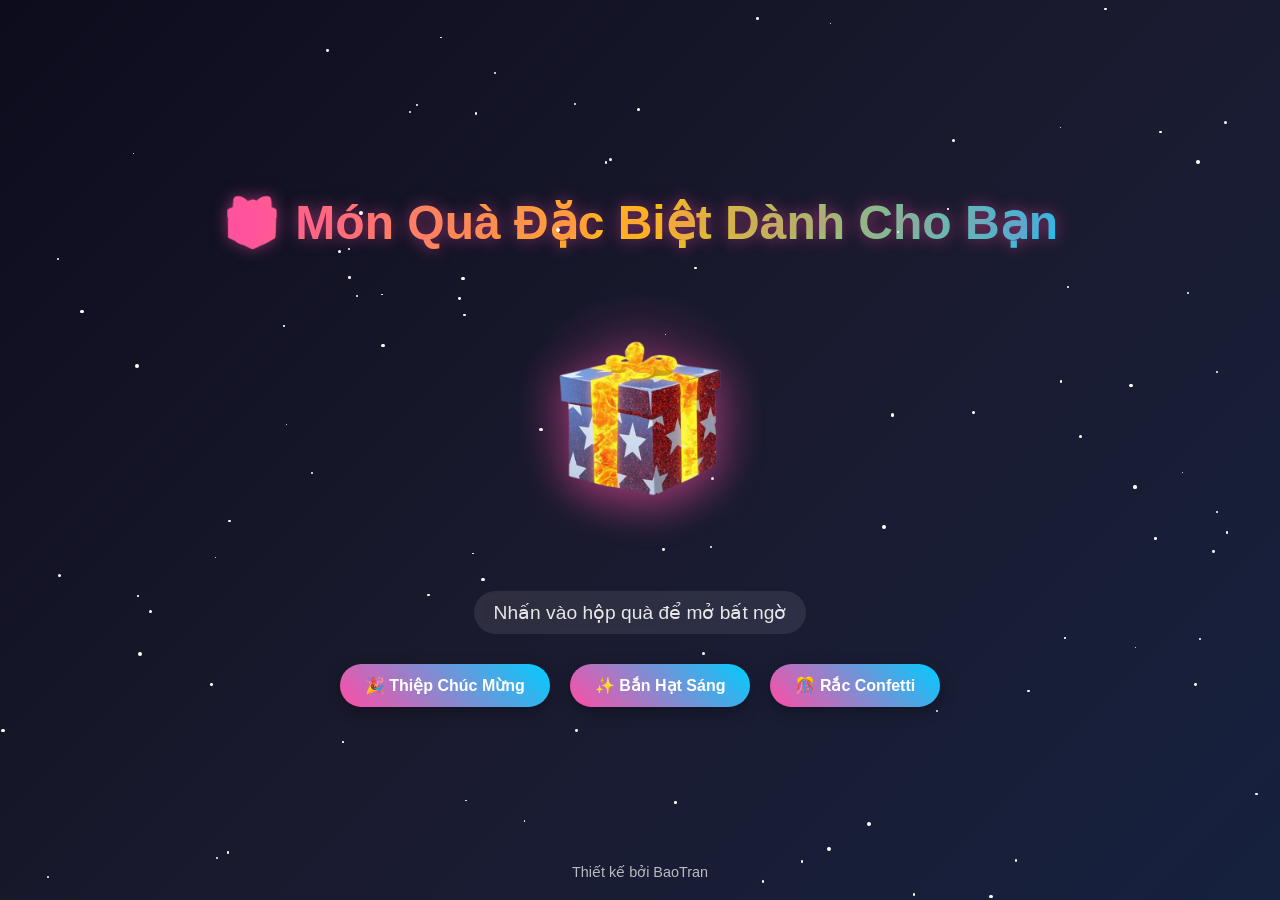
<file: index.html>
<!DOCTYPE html>
<html lang="vi">
<head>
<meta charset="UTF-8">
<meta name="viewport" content="width=device-width, initial-scale=1.0">
<title>Món Quà Đặc Biệt Dành Cho Bạn</title>
<style>
* {
    margin: 0;
    padding: 0;
    box-sizing: border-box;
}

body {
    height: 100vh;
    display: flex;
    justify-content: center;
    align-items: center;
    background: linear-gradient(135deg, #0c0c1d, #1a1a2e, #16213e);
    font-family: 'Segoe UI', Tahoma, Geneva, Verdana, sans-serif;
    flex-direction: column;
    color: white;
    overflow: hidden;
    position: relative;
}

h1 {
    margin-bottom: 40px;
    font-size: 3rem;
    text-align: center;
    background: linear-gradient(90deg, #ff4da6, #ffcc00, #00ccff);
    -webkit-background-clip: text;
    background-clip: text;
    color: transparent;
    animation: titleGlow 3s infinite alternate;
    text-shadow: 0 0 15px rgba(255, 77, 166, 0.5);
    padding: 0 20px;
}

@keyframes titleGlow {
    0% { filter: drop-shadow(0 0 10px rgba(255, 77, 166, 0.7)); }
    50% { filter: drop-shadow(0 0 20px rgba(255, 204, 0, 0.7)); }
    100% { filter: drop-shadow(0 0 15px rgba(0, 204, 255, 0.7)); }
}

.gift-container {
    position: relative;
    width: 250px;
    height: 250px;
    margin-bottom: 30px;
    perspective: 1000px;
    cursor: pointer;
}

.gift-image {
    width: 100%;
    height: 100%;
    object-fit: contain;
    filter: drop-shadow(0 10px 20px rgba(255, 77, 166, 0.5));
    transition: all 0.5s cubic-bezier(0.175, 0.885, 0.32, 1.275);
    border-radius: 15px;
}

.gift-container:hover .gift-image {
    transform: scale(1.1) rotateY(10deg);
    filter: drop-shadow(0 15px 30px rgba(255, 77, 166, 0.8));
}

.glow-effect {
    position: absolute;
    top: 0;
    left: 0;
    width: 100%;
    height: 100%;
    border-radius: 15px;
    background: radial-gradient(circle at center, rgba(255, 77, 166, 0.3), transparent 70%);
    animation: pulseGlow 2s infinite alternate;
    pointer-events: none;
    z-index: -1;
}

@keyframes pulseGlow {
    0% { opacity: 0.5; transform: scale(0.95); }
    100% { opacity: 1; transform: scale(1.05); }
}

.click {
    margin-top: 20px;
    font-size: 1.2rem;
    opacity: 0.9;
    text-align: center;
    animation: pulse 2s infinite;
    background: rgba(255, 255, 255, 0.1);
    padding: 10px 20px;
    border-radius: 50px;
    backdrop-filter: blur(5px);
}

@keyframes pulse {
    0% { opacity: 0.7; transform: scale(1); }
    50% { opacity: 1; transform: scale(1.05); }
    100% { opacity: 0.7; transform: scale(1); }
}

.buttons-container {
    display: flex;
    gap: 20px;
    margin-top: 30px;
    flex-wrap: wrap;
    justify-content: center;
}

.button {
    padding: 12px 25px;
    background: linear-gradient(45deg, #ff4da6, #00ccff);
    border: none;
    border-radius: 50px;
    color: white;
    font-size: 1rem;
    font-weight: bold;
    cursor: pointer;
    transition: all 0.3s ease;
    box-shadow: 0 5px 15px rgba(0, 0, 0, 0.3);
    position: relative;
    overflow: hidden;
    z-index: 1;
}

.button::before {
    content: '';
    position: absolute;
    top: 0;
    left: -100%;
    width: 100%;
    height: 100%;
    background: linear-gradient(90deg, transparent, rgba(255, 255, 255, 0.3), transparent);
    transition: left 0.7s;
    z-index: -1;
}

.button:hover::before {
    left: 100%;
}

.button:hover {
    transform: translateY(-5px);
    box-shadow: 0 10px 20px rgba(0, 0, 0, 0.4);
}

.button:active {
    transform: translateY(0);
}

.card-container {
    position: fixed;
    top: 0;
    left: 0;
    width: 100%;
    height: 100%;
    display: none;
    justify-content: center;
    align-items: center;
    z-index: 1000;
    background: rgba(0, 0, 0, 0.8);
    backdrop-filter: blur(10px);
}

.greeting-card {
    width: 90%;
    max-width: 500px;
    background: linear-gradient(135deg, #1a1a2e, #0f3460);
    border-radius: 20px;
    padding: 30px;
    box-shadow: 0 20px 50px rgba(0, 0, 0, 0.7);
    position: relative;
    overflow: hidden;
    transform: scale(0.8);
    opacity: 0;
    transition: transform 0.5s, opacity 0.5s;
}

.greeting-card.show {
    transform: scale(1);
    opacity: 1;
}

.card-content {
    text-align: center;
    position: relative;
    z-index: 2;
}

.card-content h2 {
    font-size: 2.5rem;
    margin-bottom: 20px;
    background: linear-gradient(90deg, #ff4da6, #ffcc00);
    -webkit-background-clip: text;
    background-clip: text;
    color: transparent;
}

.card-content p {
    font-size: 1.2rem;
    line-height: 1.6;
    margin-bottom: 25px;
}

.close-card {
    position: absolute;
    top: 15px;
    right: 15px;
    background: rgba(255, 255, 255, 0.1);
    border: none;
    color: white;
    width: 30px;
    height: 30px;
    border-radius: 50%;
    cursor: pointer;
    font-size: 1.2rem;
    display: flex;
    justify-content: center;
    align-items: center;
    transition: background 0.3s;
}

.close-card:hover {
    background: rgba(255, 77, 166, 0.7);
}

.firework {
    position: absolute;
    width: 5px;
    height: 5px;
    border-radius: 50%;
    pointer-events: none;
    z-index: 1;
}

.confetti {
    position: absolute;
    width: 10px;
    height: 10px;
    opacity: 0;
    pointer-events: none;
    z-index: 1;
}

.stars {
    position: absolute;
    top: 0;
    left: 0;
    width: 100%;
    height: 100%;
    pointer-events: none;
    z-index: 0;
}

.star {
    position: absolute;
    background-color: white;
    border-radius: 50%;
    animation: twinkle 3s infinite;
}

@keyframes twinkle {
    0%, 100% { opacity: 0.2; }
    50% { opacity: 1; }
}

.message {
    position: absolute;
    bottom: 20px;
    width: 100%;
    text-align: center;
    font-size: 0.9rem;
    opacity: 0.7;
}

.loading {
    position: fixed;
    top: 0;
    left: 0;
    width: 100%;
    height: 100%;
    background: rgba(0, 0, 0, 0.9);
    display: flex;
    justify-content: center;
    align-items: center;
    z-index: 2000;
    flex-direction: column;
}

.loading-spinner {
    width: 50px;
    height: 50px;
    border: 5px solid rgba(255, 77, 166, 0.3);
    border-top: 5px solid #ff4da6;
    border-radius: 50%;
    animation: spin 1s linear infinite;
    margin-bottom: 20px;
}

@keyframes spin {
    0% { transform: rotate(0deg); }
    100% { transform: rotate(360deg); }
}

.loading-text {
    color: white;
    font-size: 1.2rem;
}

@media (max-width: 768px) {
    h1 {
        font-size: 2rem;
    }
    
    .gift-container {
        width: 200px;
        height: 200px;
    }
    
    .buttons-container {
        flex-direction: column;
        align-items: center;
    }
    
    .button {
        width: 200px;
    }
}
</style>
</head>

<body>
    <div class="stars" id="stars"></div>
    
    <h1>🎁 Món Quà Đặc Biệt Dành Cho Bạn</h1>
    
    <div class="gift-container" onclick="openGift()">
        <!-- Thay đổi đường dẫn hình ảnh tại đây -->
        <img src="image.png" 
             alt="Món quà đặc biệt" 
             class="gift-image"
             id="giftImage">
        <div class="glow-effect"></div>
    </div>
    
    <p class="click">Nhấn vào hộp quà để mở bất ngờ</p>
    
    <div class="buttons-container">
        <button class="button" onclick="showGreetingCard()">🎉 Thiệp Chúc Mừng</button>
        <button class="button" onclick="launchFireworks()">✨ Bắn Hạt Sáng</button>
        <button class="button" onclick="createConfetti()">🎊 Rắc Confetti</button>
    </div>
    
    <div class="card-container" id="cardContainer">
        <div class="greeting-card" id="greetingCard">
            <button class="close-card" onclick="closeGreetingCard()">×</button>
            <div class="card-content">
                <h2>Chúc Mừng em Phương Đoàn!</h2>
                <p>"Cuộc đời như một khu vườn — không phải lúc nào cũng nắng ấm, đôi khi cũng có mưa dông. Nhưng anh tin rằng chính những cơn mưa ấy sẽ giúp em trở thành một bông hoa đẹp hơn, mạnh mẽ hơn và tỏa hương ngát hơn trong hành trình trưởng thành của mình."</p>
                <p>Chúc em: </p>
                <p>"Tuế Tuế Bình - Tuế Tuế An - Tuế Tuế Bình An" </p>
                <p>🎁🎉✨🎊🎈</p>
                <div style="margin-top: 20px;">
                    <button class="button" onclick="redirectNow()">Đến Trang Chính Ngay</button>
                </div>
            </div>
        </div>
    </div>
    
    <div class="loading" id="loadingScreen" style="display: none;">
        <div class="loading-spinner"></div>
        <div class="loading-text">Đang chuyển đến trang chính...</div>
    </div>
    
    <p class="message">Thiết kế bởi BaoTran</p>

<script>
// Tạo ngôi sao lấp lánh nền
function createStars() {
    const starsContainer = document.getElementById('stars');
    const starCount = 100;
    
    for (let i = 0; i < starCount; i++) {
        const star = document.createElement('div');
        star.classList.add('star');
        
        // Kích thước ngẫu nhiên
        const size = Math.random() * 3 + 1;
        star.style.width = `${size}px`;
        star.style.height = `${size}px`;
        
        // Vị trí ngẫu nhiên
        star.style.left = `${Math.random() * 100}%`;
        star.style.top = `${Math.random() * 100}%`;
        
        // Độ trễ animation ngẫu nhiên
        star.style.animationDelay = `${Math.random() * 3}s`;
        
        starsContainer.appendChild(star);
    }
}

// Mở hộp quà và chuyển hướng
function openGift() {
    const giftImage = document.getElementById('giftImage');

    // hiệu ứng mở quà
    giftImage.style.transform = 'scale(1.3) rotateY(180deg)';
    giftImage.style.filter = 'drop-shadow(0 0 30px rgba(255, 77, 166, 0.9)) brightness(1.5)';

    // pháo hoa
    launchFireworks();
    createConfetti();

    // chuyển trang
    setTimeout(() => {
        window.location.href = "gift.html";
    }, 800);
}

// Chuyển hướng ngay lập tức
function redirectNow() {
    const loadingScreen = document.getElementById('loadingScreen');
    loadingScreen.style.display = 'flex';
    setTimeout(() => {
        window.location.href = "gift.html";
    }, 500);
}

// Hiển thị thiệp chúc mừng
function showGreetingCard() {
    const cardContainer = document.getElementById('cardContainer');
    const greetingCard = document.getElementById('greetingCard');
    
    cardContainer.style.display = 'flex';
    
    // Kích hoạt animation sau một chút delay
    setTimeout(() => {
        greetingCard.classList.add('show');
    }, 10);
}

// Đóng thiệp chúc mừng
function closeGreetingCard() {
    const cardContainer = document.getElementById('cardContainer');
    const greetingCard = document.getElementById('greetingCard');
    
    greetingCard.classList.remove('show');
    
    setTimeout(() => {
        cardContainer.style.display = 'none';
    }, 500);
}

// Bắn pháo hoa
function launchFireworks() {
    const colors = ['#ff4da6', '#00ccff', '#ffcc00', '#ff0066', '#00ff99', '#9d4edd'];
    
    for (let i = 0; i < 20; i++) {
        createFirework(colors[Math.floor(Math.random() * colors.length)]);
    }
}

// Tạo một pháo hoa
function createFirework(color) {
    const firework = document.createElement('div');
    firework.classList.add('firework');
    firework.style.backgroundColor = color;
    firework.style.left = `${Math.random() * 100}%`;
    firework.style.top = `${Math.random() * 100}%`;
    
    document.body.appendChild(firework);
    
    // Kích thước pháo hoa
    const size = Math.random() * 10 + 5;
    firework.style.width = `${size}px`;
    firework.style.height = `${size}px`;
    
    // Animation pháo hoa nổ
    const animation = firework.animate([
        { transform: 'scale(0)', opacity: 1 },
        { transform: `scale(${Math.random() * 3 + 2})`, opacity: 0 }
    ], {
        duration: Math.random() * 1000 + 500,
        easing: 'cubic-bezier(0.215, 0.610, 0.355, 1)'
    });
    
    // Xóa pháo hoa sau khi animation kết thúc
    animation.onfinish = () => {
        firework.remove();
    };
}

// Tạo confetti
function createConfetti() {
    const colors = ['#ff4da6', '#00ccff', '#ffcc00', '#ff0066', '#00ff99', '#9d4edd'];
    const confettiCount = 100;
    
    for (let i = 0; i < confettiCount; i++) {
        const confetti = document.createElement('div');
        confetti.classList.add('confetti');
        
        // Màu sắc ngẫu nhiên
        confetti.style.backgroundColor = colors[Math.floor(Math.random() * colors.length)];
        
        // Hình dạng ngẫu nhiên (hình tròn hoặc hình chữ nhật)
        if (Math.random() > 0.5) {
            confetti.style.borderRadius = '50%';
        } else {
            confetti.style.borderRadius = '0';
        }
        
        // Kích thước ngẫu nhiên
        const size = Math.random() * 10 + 5;
        confetti.style.width = `${size}px`;
        confetti.style.height = `${size}px`;
        
        // Vị trí bắt đầu ngẫu nhiên
        confetti.style.left = `${Math.random() * 100}%`;
        confetti.style.top = `${Math.random() * 100}%`;
        
        document.body.appendChild(confetti);
        
        // Animation confetti rơi
        const animation = confetti.animate([
            { 
                transform: `translate(0, 0) rotate(0deg)`,
                opacity: 1 
            },
            { 
                transform: `translate(${Math.random() * 200 - 100}px, ${Math.random() * 300 + 100}px) rotate(${Math.random() * 360}deg)`,
                opacity: 0 
            }
        ], {
            duration: Math.random() * 2000 + 1000,
            easing: 'cubic-bezier(0.215, 0.610, 0.355, 1)'
        });
        
        // Xóa confetti sau khi animation kết thúc
        animation.onfinish = () => {
            confetti.remove();
        };
    }
}

// Khởi tạo trang
window.onload = function() {
    createStars();
    
    // Thêm hiệu ứng hover cho các nút
    const buttons = document.querySelectorAll('.button');
    buttons.forEach(button => {
        button.addEventListener('mouseenter', function() {
            this.style.transform = 'translateY(-5px)';
        });
        
        button.addEventListener('mouseleave', function() {
            this.style.transform = 'translateY(0)';
        });
    });
    
    // Cho phép đóng thiệp bằng phím ESC
    document.addEventListener('keydown', function(event) {
        if (event.key === 'Escape') {
            closeGreetingCard();
        }
    });
    
    // Kiểm tra nếu hình ảnh không tải được
    const giftImage = document.getElementById('giftImage');
    giftImage.onerror = function() {
        // Nếu hình ảnh mặc định không tải được, sử dụng hình ảnh dự phòng
        this.src = "data:image/svg+xml,%3Csvg xmlns='FLOWERS-main\hop-qua-vector.png' viewBox='0 0 100 100'%3E%3Crect width='80' height='80' x='10' y='10' fill='%23ff4da6' rx='10'/%3E%3Crect width='15' height='80' x='42.5' y='10' fill='white'/%3E%3Crect width='80' height='15' x='10' y='42.5' fill='white'/%3E%3Crect width='90' height='20' x='5' y='-10' fill='%23ff1a75' rx='5'/%3E%3C/svg%3E";
        this.alt = "Hình ảnh món quà (dự phòng)";
    };
};

</script>
</body>
</html>
</file>
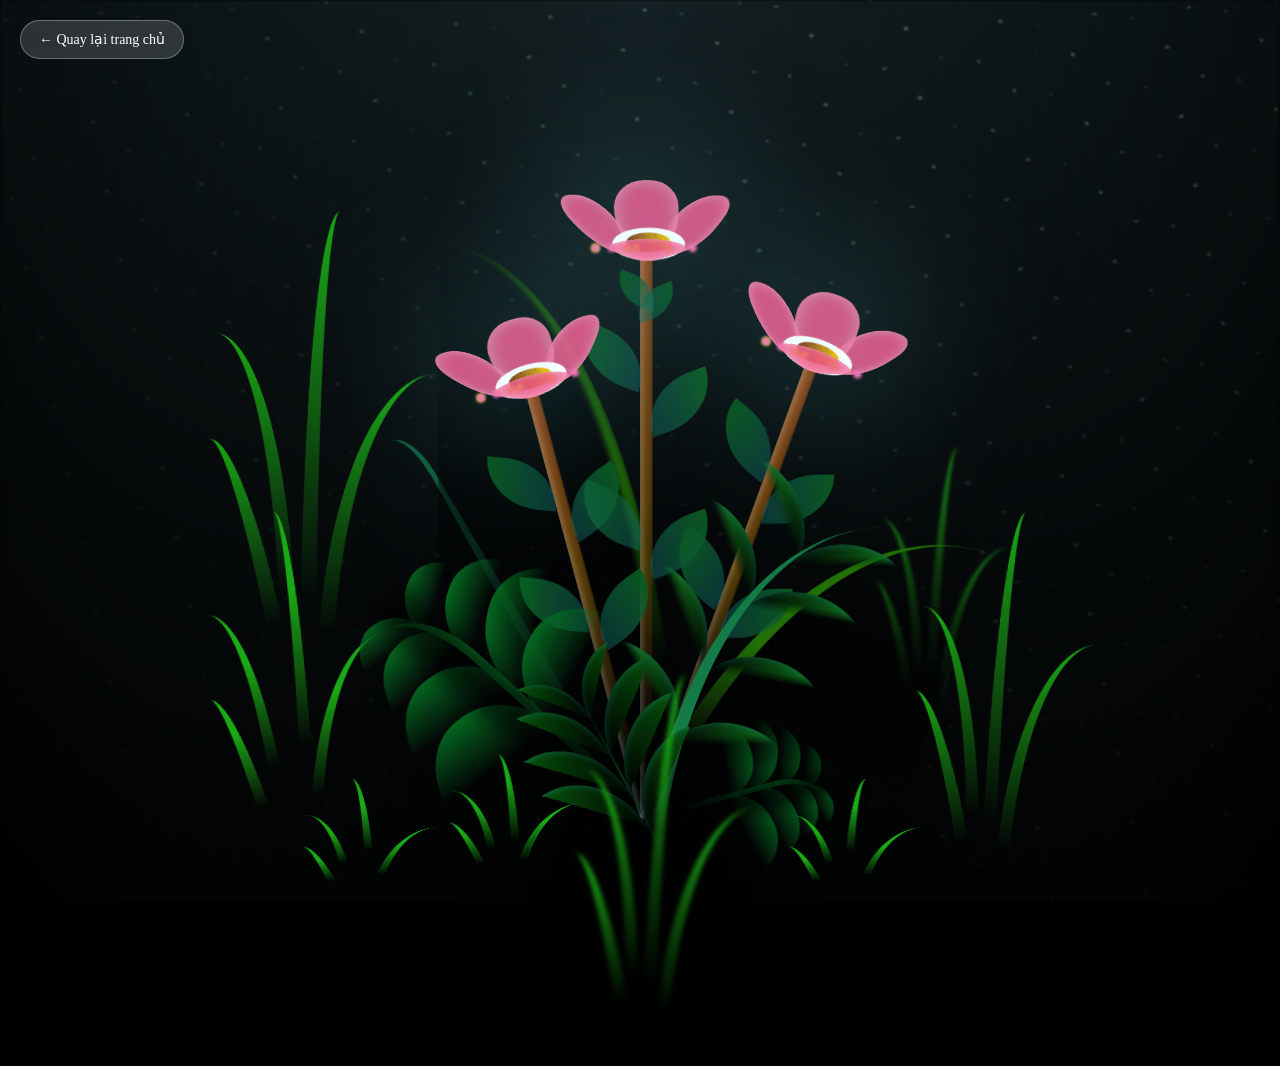
<file: gift.html>
<!DOCTYPE html>
<html lang="en">
<head>
    <meta charset="UTF-8">
    <meta http-equiv="X-UA-Compatible" content="IE=edge">
    <meta name="viewport" content="width=device-width, initial-scale=1.0">
    <link rel="stylesheet" href="main.css">
    <link rel="icon" href="flowers.png" type="image/x-icon">
    <title>flowers</title>
</head>
<body class="container">
    <div class="night"></div>
    <div class="flowers">
      <div class="flower flower--1">
        <div class="flower__leafs flower__leafs--1">
          <div class="flower__leaf flower__leaf--1"></div>
          <div class="flower__leaf flower__leaf--2"></div>
          <div class="flower__leaf flower__leaf--3"></div>
          <div class="flower__leaf flower__leaf--4"></div>
          <div class="flower__white-circle"></div>
  
          <div class="flower__light flower__light--1"></div>
          <div class="flower__light flower__light--2"></div>
          <div class="flower__light flower__light--3"></div>
          <div class="flower__light flower__light--4"></div>
          <div class="flower__light flower__light--5"></div>
          <div class="flower__light flower__light--6"></div>
          <div class="flower__light flower__light--7"></div>
          <div class="flower__light flower__light--8"></div>
  
        </div>
        <div class="flower__line">
          <div class="flower__line__leaf flower__line__leaf--1"></div>
          <div class="flower__line__leaf flower__line__leaf--2"></div>
          <div class="flower__line__leaf flower__line__leaf--3"></div>
          <div class="flower__line__leaf flower__line__leaf--4"></div>
          <div class="flower__line__leaf flower__line__leaf--5"></div>
          <div class="flower__line__leaf flower__line__leaf--6"></div>
        </div>
      </div>
  
      <div class="flower flower--2">
        <div class="flower__leafs flower__leafs--2">
          <div class="flower__leaf flower__leaf--1"></div>
          <div class="flower__leaf flower__leaf--2"></div>
          <div class="flower__leaf flower__leaf--3"></div>
          <div class="flower__leaf flower__leaf--4"></div>
          <div class="flower__white-circle"></div>
  
          <div class="flower__light flower__light--1"></div>
          <div class="flower__light flower__light--2"></div>
          <div class="flower__light flower__light--3"></div>
          <div class="flower__light flower__light--4"></div>
          <div class="flower__light flower__light--5"></div>
          <div class="flower__light flower__light--6"></div>
          <div class="flower__light flower__light--7"></div>
          <div class="flower__light flower__light--8"></div>
  
        </div>
        <div class="flower__line">
          <div class="flower__line__leaf flower__line__leaf--1"></div>
          <div class="flower__line__leaf flower__line__leaf--2"></div>
          <div class="flower__line__leaf flower__line__leaf--3"></div>
          <div class="flower__line__leaf flower__line__leaf--4"></div>
        </div>
      </div>
  
      <div class="flower flower--3">
        <div class="flower__leafs flower__leafs--3">
          <div class="flower__leaf flower__leaf--1"></div>
          <div class="flower__leaf flower__leaf--2"></div>
          <div class="flower__leaf flower__leaf--3"></div>
          <div class="flower__leaf flower__leaf--4"></div>
          <div class="flower__white-circle"></div>
  
          <div class="flower__light flower__light--1"></div>
          <div class="flower__light flower__light--2"></div>
          <div class="flower__light flower__light--3"></div>
          <div class="flower__light flower__light--4"></div>
          <div class="flower__light flower__light--5"></div>
          <div class="flower__light flower__light--6"></div>
          <div class="flower__light flower__light--7"></div>
          <div class="flower__light flower__light--8"></div>
  
        </div>
        <div class="flower__line">
          <div class="flower__line__leaf flower__line__leaf--1"></div>
          <div class="flower__line__leaf flower__line__leaf--2"></div>
          <div class="flower__line__leaf flower__line__leaf--3"></div>
          <div class="flower__line__leaf flower__line__leaf--4"></div>
        </div>
      </div>
  
      <div class="grow-ans" style="--d:1.2s">
        <div class="flower__g-long">
          <div class="flower__g-long__top"></div>
          <div class="flower__g-long__bottom"></div>
        </div>
      </div>
  
      <div class="growing-grass">
        <div class="flower__grass flower__grass--1">
          <div class="flower__grass--top"></div>
          <div class="flower__grass--bottom"></div>
          <div class="flower__grass__leaf flower__grass__leaf--1"></div>
          <div class="flower__grass__leaf flower__grass__leaf--2"></div>
          <div class="flower__grass__leaf flower__grass__leaf--3"></div>
          <div class="flower__grass__leaf flower__grass__leaf--4"></div>
          <div class="flower__grass__leaf flower__grass__leaf--5"></div>
          <div class="flower__grass__leaf flower__grass__leaf--6"></div>
          <div class="flower__grass__leaf flower__grass__leaf--7"></div>
          <div class="flower__grass__leaf flower__grass__leaf--8"></div>
          <div class="flower__grass__overlay"></div>
        </div>
      </div>
  
      <div class="growing-grass">
        <div class="flower__grass flower__grass--2">
          <div class="flower__grass--top"></div>
          <div class="flower__grass--bottom"></div>
          <div class="flower__grass__leaf flower__grass__leaf--1"></div>
          <div class="flower__grass__leaf flower__grass__leaf--2"></div>
          <div class="flower__grass__leaf flower__grass__leaf--3"></div>
          <div class="flower__grass__leaf flower__grass__leaf--4"></div>
          <div class="flower__grass__leaf flower__grass__leaf--5"></div>
          <div class="flower__grass__leaf flower__grass__leaf--6"></div>
          <div class="flower__grass__leaf flower__grass__leaf--7"></div>
          <div class="flower__grass__leaf flower__grass__leaf--8"></div>
          <div class="flower__grass__overlay"></div>
        </div>
      </div>
  
      <div class="grow-ans" style="--d:2.4s">
        <div class="flower__g-right flower__g-right--1">
          <div class="leaf"></div>
        </div>
      </div>
  
      <div class="grow-ans" style="--d:2.8s">
        <div class="flower__g-right flower__g-right--2">
          <div class="leaf"></div>
        </div>
      </div>
  
      <div class="grow-ans" style="--d:2.8s">
        <div class="flower__g-front">
          <div class="flower__g-front__leaf-wrapper flower__g-front__leaf-wrapper--1">
            <div class="flower__g-front__leaf"></div>
          </div>
          <div class="flower__g-front__leaf-wrapper flower__g-front__leaf-wrapper--2">
            <div class="flower__g-front__leaf"></div>
          </div>
          <div class="flower__g-front__leaf-wrapper flower__g-front__leaf-wrapper--3">
            <div class="flower__g-front__leaf"></div>
          </div>
          <div class="flower__g-front__leaf-wrapper flower__g-front__leaf-wrapper--4">
            <div class="flower__g-front__leaf"></div>
          </div>
          <div class="flower__g-front__leaf-wrapper flower__g-front__leaf-wrapper--5">
            <div class="flower__g-front__leaf"></div>
          </div>
          <div class="flower__g-front__leaf-wrapper flower__g-front__leaf-wrapper--6">
            <div class="flower__g-front__leaf"></div>
          </div>
          <div class="flower__g-front__leaf-wrapper flower__g-front__leaf-wrapper--7">
            <div class="flower__g-front__leaf"></div>
          </div>
          <div class="flower__g-front__leaf-wrapper flower__g-front__leaf-wrapper--8">
            <div class="flower__g-front__leaf"></div>
          </div>
          <div class="flower__g-front__line"></div>
        </div>
      </div>
  
      <div class="grow-ans" style="--d:3.2s">
        <div class="flower__g-fr">
          <div class="leaf"></div>
          <div class="flower__g-fr__leaf flower__g-fr__leaf--1"></div>
          <div class="flower__g-fr__leaf flower__g-fr__leaf--2"></div>
          <div class="flower__g-fr__leaf flower__g-fr__leaf--3"></div>
          <div class="flower__g-fr__leaf flower__g-fr__leaf--4"></div>
          <div class="flower__g-fr__leaf flower__g-fr__leaf--5"></div>
          <div class="flower__g-fr__leaf flower__g-fr__leaf--6"></div>
          <div class="flower__g-fr__leaf flower__g-fr__leaf--7"></div>
          <div class="flower__g-fr__leaf flower__g-fr__leaf--8"></div>
        </div>
      </div>
  
      <div class="long-g long-g--0">
        <div class="grow-ans" style="--d:3s">
          <div class="leaf leaf--0"></div>
        </div>
        <div class="grow-ans" style="--d:2.2s">
          <div class="leaf leaf--1"></div>
        </div>
        <div class="grow-ans" style="--d:3.4s">
          <div class="leaf leaf--2"></div>
        </div>
        <div class="grow-ans" style="--d:3.6s">
          <div class="leaf leaf--3"></div>
        </div>
      </div>
  
      <div class="long-g long-g--1">
        <div class="grow-ans" style="--d:3.6s">
          <div class="leaf leaf--0"></div>
        </div>
        <div class="grow-ans" style="--d:3.8s">
          <div class="leaf leaf--1"></div>
        </div>
        <div class="grow-ans" style="--d:4s">
          <div class="leaf leaf--2"></div>
        </div>
        <div class="grow-ans" style="--d:4.2s">
          <div class="leaf leaf--3"></div>
        </div>
      </div>
  
      <div class="long-g long-g--2">
        <div class="grow-ans" style="--d:4s">
          <div class="leaf leaf--0"></div>
        </div>
        <div class="grow-ans" style="--d:4.2s">
          <div class="leaf leaf--1"></div>
        </div>
        <div class="grow-ans" style="--d:4.4s">
          <div class="leaf leaf--2"></div>
        </div>
        <div class="grow-ans" style="--d:4.6s">
          <div class="leaf leaf--3"></div>
        </div>
      </div>
  
      <div class="long-g long-g--3">
        <div class="grow-ans" style="--d:4s">
          <div class="leaf leaf--0"></div>
        </div>
        <div class="grow-ans" style="--d:4.2s">
          <div class="leaf leaf--1"></div>
        </div>
        <div class="grow-ans" style="--d:3s">
          <div class="leaf leaf--2"></div>
        </div>
        <div class="grow-ans" style="--d:3.6s">
          <div class="leaf leaf--3"></div>
        </div>
      </div>
  
      <div class="long-g long-g--4">
        <div class="grow-ans" style="--d:4s">
          <div class="leaf leaf--0"></div>
        </div>
        <div class="grow-ans" style="--d:4.2s">
          <div class="leaf leaf--1"></div>
        </div>
        <div class="grow-ans" style="--d:3s">
          <div class="leaf leaf--2"></div>
        </div>
        <div class="grow-ans" style="--d:3.6s">
          <div class="leaf leaf--3"></div>
        </div>
      </div>
  
      <div class="long-g long-g--5">
        <div class="grow-ans" style="--d:4s">
          <div class="leaf leaf--0"></div>
        </div>
        <div class="grow-ans" style="--d:4.2s">
          <div class="leaf leaf--1"></div>
        </div>
        <div class="grow-ans" style="--d:3s">
          <div class="leaf leaf--2"></div>
        </div>
        <div class="grow-ans" style="--d:3.6s">
          <div class="leaf leaf--3"></div>
        </div>
      </div>
  
      <div class="long-g long-g--6">
        <div class="grow-ans" style="--d:4.2s">
          <div class="leaf leaf--0"></div>
        </div>
        <div class="grow-ans" style="--d:4.4s">
          <div class="leaf leaf--1"></div>
        </div>
        <div class="grow-ans" style="--d:4.6s">
          <div class="leaf leaf--2"></div>
        </div>
        <div class="grow-ans" style="--d:4.8s">
          <div class="leaf leaf--3"></div>
        </div>
      </div>
  
      <div class="long-g long-g--7">
        <div class="grow-ans" style="--d:3s">
          <div class="leaf leaf--0"></div>
        </div>
        <div class="grow-ans" style="--d:3.2s">
          <div class="leaf leaf--1"></div>
        </div>
        <div class="grow-ans" style="--d:3.5s">
          <div class="leaf leaf--2"></div>
        </div>
        <div class="grow-ans" style="--d:3.6s">
          <div class="leaf leaf--3"></div>
        </div>
      </div>
    </div>
    <a href="index.html" class="back-home">← Quay lại trang chủ</a>
    
    <script src="main.js"></script>
  </body>
</html>
</file>
<file: main.css>
*,
*::after,
*::before {
  padding: 0;
  margin: 0;
  box-sizing: border-box;
}

:root {
  --dark-color: #000;
}

body {
  display: flex;
  align-items: flex-end;
  justify-content: center;
  min-height: 100vh;
  background-color: var(--dark-color);
  overflow: hidden;
  perspective: 1000px;
}

.night {
  position: fixed;
  left: 50%;
  top: 0;
  transform: translateX(-50%);
  width: 100%;
  height: 100%;
  filter: blur(0.1vmin);
  background-image: radial-gradient(ellipse at top, transparent 0%, var(--dark-color)), 
  radial-gradient(ellipse at bottom, var(--dark-color), rgba(145, 233, 255, 0.2)), repeating-linear-gradient(220deg, rgb(0, 0, 0) 0px,
   rgb(0, 0, 0) 19px, transparent 19px, transparent 22px), repeating-linear-gradient(189deg, rgb(0, 0, 0) 0px, rgb(0, 0, 0) 19px, transparent 19px, transparent 22px),
    repeating-linear-gradient(148deg, rgb(0, 0, 0) 0px, rgb(0, 0, 0) 19px, transparent 19px, transparent 22px), linear-gradient(90deg, rgb(7, 107, 42), rgb(240, 240, 240));
}

.flowers {
  position: relative;
  transform: scale(0.9);
}

.flower {
  position: absolute;
  bottom: 10vmin;
  transform-origin: bottom center;
  z-index: 10;
  --fl-speed: 0.3s;
}
.flower--1 {
  -webkit-animation: moving-flower-1 4s linear infinite;
          animation: moving-flower-1 4s linear infinite;
}
.flower--1 .flower__line {
  height: 70vmin;
  -webkit-animation-delay: 0.3s;
          animation-delay: 0.3s;
}
.flower--1 .flower__line__leaf--1 {
  -webkit-animation: blooming-leaf-right var(--fl-speed) 1.6s backwards;
          animation: blooming-leaf-right var(--fl-speed) 1.6s backwards;
}
.flower--1 .flower__line__leaf--2 {
  -webkit-animation: blooming-leaf-right var(--fl-speed) 1.4s backwards;
          animation: blooming-leaf-right var(--fl-speed) 1.4s backwards;
}
.flower--1 .flower__line__leaf--3 {
  -webkit-animation: blooming-leaf-left var(--fl-speed) 1.2s backwards;
          animation: blooming-leaf-left var(--fl-speed) 1.2s backwards;
}
.flower--1 .flower__line__leaf--4 {
  -webkit-animation: blooming-leaf-left var(--fl-speed) 1s backwards;
          animation: blooming-leaf-left var(--fl-speed) 1s backwards;
}
.flower--1 .flower__line__leaf--5 {
  -webkit-animation: blooming-leaf-right var(--fl-speed) 1.8s backwards;
          animation: blooming-leaf-right var(--fl-speed) 1.8s backwards;
}
.flower--1 .flower__line__leaf--6 {
  -webkit-animation: blooming-leaf-left var(--fl-speed) 2s backwards;
          animation: blooming-leaf-left var(--fl-speed) 2s backwards;
}
.flower--2 {
  left: 50%;
  transform: rotate(20deg);
  -webkit-animation: moving-flower-2 4s linear infinite;
          animation: moving-flower-2 4s linear infinite;
}
.flower--2 .flower__line {
  height: 60vmin;
  -webkit-animation-delay: 0.6s;
          animation-delay: 0.6s;
}
.flower--2 .flower__line__leaf--1 {
  -webkit-animation: blooming-leaf-right var(--fl-speed) 1.9s backwards;
          animation: blooming-leaf-right var(--fl-speed) 1.9s backwards;
}
.flower--2 .flower__line__leaf--2 {
  -webkit-animation: blooming-leaf-right var(--fl-speed) 1.7s backwards;
          animation: blooming-leaf-right var(--fl-speed) 1.7s backwards;
}
.flower--2 .flower__line__leaf--3 {
  -webkit-animation: blooming-leaf-left var(--fl-speed) 1.5s backwards;
          animation: blooming-leaf-left var(--fl-speed) 1.5s backwards;
}
.flower--2 .flower__line__leaf--4 {
  -webkit-animation: blooming-leaf-left var(--fl-speed) 1.3s backwards;
          animation: blooming-leaf-left var(--fl-speed) 1.3s backwards;
}
.flower--3 {
  left: 50%;
  transform: rotate(-15deg);
  -webkit-animation: moving-flower-3 4s linear infinite;
          animation: moving-flower-3 4s linear infinite;
}
.flower--3 .flower__line {
  -webkit-animation-delay: 0.9s;
          animation-delay: 0.9s;
}
.flower--3 .flower__line__leaf--1 {
  -webkit-animation: blooming-leaf-right var(--fl-speed) 2.5s backwards;
          animation: blooming-leaf-right var(--fl-speed) 2.5s backwards;
}
.flower--3 .flower__line__leaf--2 {
  -webkit-animation: blooming-leaf-right var(--fl-speed) 2.3s backwards;
          animation: blooming-leaf-right var(--fl-speed) 2.3s backwards;
}
.flower--3 .flower__line__leaf--3 {
  -webkit-animation: blooming-leaf-left var(--fl-speed) 2.1s backwards;
          animation: blooming-leaf-left var(--fl-speed) 2.1s backwards;
}
.flower--3 .flower__line__leaf--4 {
  -webkit-animation: blooming-leaf-left var(--fl-speed) 1.9s backwards;
          animation: blooming-leaf-left var(--fl-speed) 1.9s backwards;
}
.flower__leafs {
  position: relative;
  -webkit-animation: blooming-flower 2s backwards;
          animation: blooming-flower 2s backwards;
}
.flower__leafs--1 {
  -webkit-animation-delay: 1.1s;
          animation-delay: 1.1s;
}
.flower__leafs--2 {
  -webkit-animation-delay: 1.4s;
          animation-delay: 1.4s;
}
.flower__leafs--3 {
  -webkit-animation-delay: 1.7s;
          animation-delay: 1.7s;
}
.flower__leafs::after {
  content: "";
  position: absolute;
  left: 0;
  top: 0;
  transform: translate(-50%, -100%);
  width: 8vmin;
  height: 8vmin;
  background-color: #6bf0ff;
  filter: blur(10vmin);
}
.flower__leaf {
  position: absolute;
  bottom: 0;
  left: 50%;
  width: 8vmin;
  height: 11vmin;
  border-radius: 51% 49% 47% 53%/44% 45% 55% 69%;
  background-color: #f672b0;
  background-image: linear-gradient(to top, #ee5286, #ee5286);
  transform-origin: bottom center;
  opacity: 0.9;
  box-shadow: inset 0 0 2vmin rgba(255, 255, 255, 0.5);
}
.flower__leaf--1 {
  transform: translate(-10%, 1%) rotateY(40deg) rotateX(-50deg);
}
.flower__leaf--2 {
  transform: translate(-50%, -4%) rotateX(40deg);
}
.flower__leaf--3 {
  transform: translate(-90%, 0%) rotateY(45deg) rotateX(50deg);
}
.flower__leaf--4 {
  width: 8vmin;
  height: 8vmin;
  transform-origin: bottom left;
  border-radius: 4vmin 10vmin 4vmin 4vmin;
  transform: translate(0%, 18%) rotateX(70deg) rotate(-43deg);
  background-image: linear-gradient(to top, #ee5286, #ee5286);
  z-index: 1;
  opacity: 0.8;
}
.flower__white-circle {
  position: absolute;
  left: -3.5vmin;
  top: -3vmin;
  width: 9vmin;
  height: 4vmin;
  border-radius: 50%;
  background-color: #fff;
}
.flower__white-circle::after {
  content: "";
  position: absolute;
  left: 50%;
  top: 45%;
  transform: translate(-50%, -50%);
  width: 60%;
  height: 60%;
  border-radius: inherit;
  background-image: repeating-linear-gradient(135deg, rgba(0, 0, 0, 0.03) 0px, rgba(0, 0, 0, 0.03) 1px,
   transparent 1px, transparent 12px), repeating-linear-gradient(45deg, rgba(0, 0, 0, 0.03) 0px, rgba(0, 0, 0, 0.03) 1px, transparent 1px,
    transparent 12px), repeating-linear-gradient(67.5deg, rgba(0, 0, 0, 0.03) 0px, rgba(0, 0, 0, 0.03) 1px, transparent 1px, transparent 12px),
     repeating-linear-gradient(135deg, rgba(0, 0, 0, 0.03) 0px, rgba(0, 0, 0, 0.03) 1px, transparent 1px, transparent 12px), repeating-linear-gradient(45deg, rgba(0, 0, 0, 0.03) 0px,
      rgba(0, 0, 0, 0.03) 1px, transparent 1px, transparent 12px), repeating-linear-gradient(112.5deg, rgba(0, 0, 0, 0.03) 0px, rgba(0, 0, 0, 0.03) 1px, transparent 1px, transparent 12px),
       repeating-linear-gradient(112.5deg, rgba(0, 0, 0, 0.03) 0px, rgba(0, 0, 0, 0.03) 1px, transparent 1px, transparent 12px), repeating-linear-gradient(45deg, rgba(0, 0, 0, 0.03) 0px,
        rgba(0, 0, 0, 0.03) 1px, transparent 1px, transparent 12px), repeating-linear-gradient(22.5deg, rgba(0, 0, 0, 0.03) 0px, rgba(0, 0, 0, 0.03) 1px, transparent 1px, transparent 12px), 
        repeating-linear-gradient(45deg, rgba(0, 0, 0, 0.03) 0px, rgba(0, 0, 0, 0.03) 1px, transparent 1px, transparent 12px), repeating-linear-gradient(22.5deg, rgba(0, 0, 0, 0.03) 0px, 
        rgba(0, 0, 0, 0.03) 1px, transparent 1px, transparent 12px), repeating-linear-gradient(135deg, rgba(0, 0, 0, 0.03) 0px, rgba(0, 0, 0, 0.03) 1px, transparent 1px, transparent 12px),
         repeating-linear-gradient(157.5deg, rgba(0, 0, 0, 0.03) 0px, rgba(0, 0, 0, 0.03) 1px, transparent 1px, transparent 12px), repeating-linear-gradient(67.5deg, rgba(0, 0, 0, 0.03) 0px,
          rgba(0, 0, 0, 0.03) 1px, transparent 1px, transparent 12px), repeating-linear-gradient(67.5deg, rgba(0, 0, 0, 0.03) 0px, rgba(0, 0, 0, 0.03) 1px, transparent 1px, transparent 12px),
           linear-gradient(90deg, rgb(127, 47, 21), rgb(255, 206, 0));
}

.flower__line {
  height: 55vmin;
  width: 1.5vmin;
  background-image: linear-gradient(to left, rgba(0, 0, 0, 0.2), transparent, rgba(255, 255, 255, 0.2)), linear-gradient(to top, transparent 10%, #583e08, #944415);
  box-shadow: inset 0 0 2px rgba(0, 0, 0, 0.5);
  -webkit-animation: grow-flower-tree 4s backwards;
          animation: grow-flower-tree 4s backwards;
}
.flower__line__leaf {
  --w: 7vmin;
  --h: calc(var(--w) + 2vmin);
  position: absolute;
  top: 20%;
  left: 90%;
  width: var(--w);
  height: var(--h);
  border-top-right-radius: var(--h);
  border-bottom-left-radius: var(--h);
  background-image: linear-gradient(to top, rgba(20, 117, 122, 0.4), #095721);
}
.flower__line__leaf--1 {
  transform: rotate(70deg) rotateY(30deg);
}
.flower__line__leaf--2 {
  top: 45%;
  transform: rotate(70deg) rotateY(30deg);
}
.flower__line__leaf--3, .flower__line__leaf--4, .flower__line__leaf--6 {
  border-top-right-radius: 0;
  border-bottom-left-radius: 0;
  border-top-left-radius: var(--h);
  border-bottom-right-radius: var(--h);
  left: -460%;
  top: 12%;
  transform: rotate(-70deg) rotateY(30deg);
}
.flower__line__leaf--4 {
  top: 40%;
}
.flower__line__leaf--5 {
  top: 0;
  transform-origin: left;
  transform: rotate(70deg) rotateY(30deg) scale(0.6);
}
.flower__line__leaf--6 {
  top: -2%;
  left: -450%;
  transform-origin: right;
  transform: rotate(-70deg) rotateY(30deg) scale(0.6);
}
.flower__light {
  position: absolute;
  bottom: 0vmin;
  width: 1vmin;
  height: 1vmin;
  background-color: rgb(255, 251, 0);
  border-radius: 50%;
  filter: blur(0.2vmin);
  -webkit-animation: light-ans 4s linear infinite backwards;
          animation: light-ans 4s linear infinite backwards;
}
.flower__light:nth-child(odd) {
  background-color: #f76baf;
}
.flower__light--1 {
  left: -2vmin;
  -webkit-animation-delay: 1s;
          animation-delay: 1s;
}
.flower__light--2 {
  left: 3vmin;
  -webkit-animation-delay: 0.5s;
          animation-delay: 0.5s;
}
.flower__light--3 {
  left: -6vmin;
  -webkit-animation-delay: 0.3s;
          animation-delay: 0.3s;
}
.flower__light--4 {
  left: 6vmin;
  -webkit-animation-delay: 0.9s;
          animation-delay: 0.9s;
}
.flower__light--5 {
  left: -1vmin;
  -webkit-animation-delay: 1.5s;
          animation-delay: 1.5s;
}
.flower__light--6 {
  left: -4vmin;
  -webkit-animation-delay: 3s;
          animation-delay: 3s;
}
.flower__light--7 {
  left: 3vmin;
  -webkit-animation-delay: 2s;
          animation-delay: 2s;
}
.flower__light--8 {
  left: -6vmin;
  -webkit-animation-delay: 3.5s;
          animation-delay: 3.5s;
}
.flower__grass {
  --c: #04661f;
  --line-w: 1.5vmin;
  position: absolute;
  bottom: 12vmin;
  left: -7vmin;
  display: flex;
  flex-direction: column;
  align-items: flex-end;
  z-index: 20;
  transform-origin: bottom center;
  transform: rotate(-48deg) rotateY(40deg);
}
.flower__grass--1 {
  -webkit-animation: moving-grass 2s linear infinite;
          animation: moving-grass 2s linear infinite;
}
.flower__grass--2 {
  left: 2vmin;
  bottom: 10vmin;
  transform: scale(0.5) rotate(75deg) rotateX(10deg) rotateY(-200deg);
  opacity: 0.8;
  z-index: 0;
  -webkit-animation: moving-grass--2 1.5s linear infinite;
          animation: moving-grass--2 1.5s linear infinite;
}
.flower__grass--top {
  width: 7vmin;
  height: 10vmin;
  border-top-right-radius: 100%;
  border-right: var(--line-w) solid var(--c);
  transform-origin: bottom center;
  transform: rotate(-2deg);
}
.flower__grass--bottom {
  margin-top: -2px;
  width: var(--line-w);
  height: 25vmin;
  background-image: linear-gradient(to top, transparent, var(--c));
}
.flower__grass__leaf {
  --size: 10vmin;
  position: absolute;
  width: calc(var(--size) * 2.1);
  height: var(--size);
  border-top-left-radius: var(--size);
  border-top-right-radius: var(--size);
  background-image: linear-gradient(to top, transparent, transparent 30%, var(--c));
  z-index: 100;
}
.flower__grass__leaf--1 {
  top: -6%;
  left: 30%;
  --size: 6vmin;
  transform: rotate(-20deg);
  -webkit-animation: growing-grass-ans--1 2s 2.6s backwards;
          animation: growing-grass-ans--1 2s 2.6s backwards;
}
@-webkit-keyframes growing-grass-ans--1 {
  0% {
    transform-origin: bottom left;
    transform: rotate(-20deg) scale(0);
  }
}
@keyframes growing-grass-ans--1 {
  0% {
    transform-origin: bottom left;
    transform: rotate(-20deg) scale(0);
  }
}
.flower__grass__leaf--2 {
  top: -5%;
  left: -110%;
  --size: 6vmin;
  transform: rotate(10deg);
  -webkit-animation: growing-grass-ans--2 2s 2.4s linear backwards;
          animation: growing-grass-ans--2 2s 2.4s linear backwards;
}
@-webkit-keyframes growing-grass-ans--2 {
  0% {
    transform-origin: bottom right;
    transform: rotate(10deg) scale(0);
  }
}
@keyframes growing-grass-ans--2 {
  0% {
    transform-origin: bottom right;
    transform: rotate(10deg) scale(0);
  }
}
.flower__grass__leaf--3 {
  top: 5%;
  left: 60%;
  --size: 8vmin;
  transform: rotate(-18deg) rotateX(-20deg);
  -webkit-animation: growing-grass-ans--3 2s 2.2s linear backwards;
          animation: growing-grass-ans--3 2s 2.2s linear backwards;
}
@-webkit-keyframes growing-grass-ans--3 {
  0% {
    transform-origin: bottom left;
    transform: rotate(-18deg) rotateX(-20deg) scale(0);
  }
}
@keyframes growing-grass-ans--3 {
  0% {
    transform-origin: bottom left;
    transform: rotate(-18deg) rotateX(-20deg) scale(0);
  }
}
.flower__grass__leaf--4 {
  top: 6%;
  left: -135%;
  --size: 8vmin;
  transform: rotate(2deg);
  -webkit-animation: growing-grass-ans--4 2s 2s linear backwards;
          animation: growing-grass-ans--4 2s 2s linear backwards;
}
@-webkit-keyframes growing-grass-ans--4 {
  0% {
    transform-origin: bottom right;
    transform: rotate(2deg) scale(0);
  }
}
@keyframes growing-grass-ans--4 {
  0% {
    transform-origin: bottom right;
    transform: rotate(2deg) scale(0);
  }
}
.flower__grass__leaf--5 {
  top: 20%;
  left: 60%;
  --size: 10vmin;
  transform: rotate(-24deg) rotateX(-20deg);
  -webkit-animation: growing-grass-ans--5 2s 1.8s linear backwards;
          animation: growing-grass-ans--5 2s 1.8s linear backwards;
}
@-webkit-keyframes growing-grass-ans--5 {
  0% {
    transform-origin: bottom left;
    transform: rotate(-24deg) rotateX(-20deg) scale(0);
  }
}
@keyframes growing-grass-ans--5 {
  0% {
    transform-origin: bottom left;
    transform: rotate(-24deg) rotateX(-20deg) scale(0);
  }
}
.flower__grass__leaf--6 {
  top: 22%;
  left: -180%;
  --size: 10vmin;
  transform: rotate(10deg);
  -webkit-animation: growing-grass-ans--6 2s 1.6s linear backwards;
          animation: growing-grass-ans--6 2s 1.6s linear backwards;
}
@-webkit-keyframes growing-grass-ans--6 {
  0% {
    transform-origin: bottom right;
    transform: rotate(10deg) scale(0);
  }
}
@keyframes growing-grass-ans--6 {
  0% {
    transform-origin: bottom right;
    transform: rotate(10deg) scale(0);
  }
}
.flower__grass__leaf--7 {
  top: 39%;
  left: 70%;
  --size: 10vmin;
  transform: rotate(-10deg);
  -webkit-animation: growing-grass-ans--7 2s 1.4s linear backwards;
          animation: growing-grass-ans--7 2s 1.4s linear backwards;
}
@-webkit-keyframes growing-grass-ans--7 {
  0% {
    transform-origin: bottom left;
    transform: rotate(-10deg) scale(0);
  }
}
@keyframes growing-grass-ans--7 {
  0% {
    transform-origin: bottom left;
    transform: rotate(-10deg) scale(0);
  }
}
.flower__grass__leaf--8 {
  top: 40%;
  left: -215%;
  --size: 11vmin;
  transform: rotate(10deg);
  -webkit-animation: growing-grass-ans--8 2s 1.2s linear backwards;
          animation: growing-grass-ans--8 2s 1.2s linear backwards;
}
@-webkit-keyframes growing-grass-ans--8 {
  0% {
    transform-origin: bottom right;
    transform: rotate(10deg) scale(0);
  }
}
@keyframes growing-grass-ans--8 {
  0% {
    transform-origin: bottom right;
    transform: rotate(10deg) scale(0);
  }
}
.flower__grass__overlay {
  position: absolute;
  top: -10%;
  right: 0%;
  width: 100%;
  height: 100%;
  background-color: rgba(0, 0, 0, 0.6);
  filter: blur(1.5vmin);
  z-index: 100;
}
.flower__g-long {
  --w: 2vmin;
  --h: 6vmin;
  --c: #0e5b3c;
  position: absolute;
  bottom: 10vmin;
  left: -3vmin;
  transform-origin: bottom center;
  transform: rotate(-30deg) rotateY(-20deg);
  display: flex;
  flex-direction: column;
  align-items: flex-end;
  -webkit-animation: flower-g-long-ans 3s linear infinite;
          animation: flower-g-long-ans 3s linear infinite;
}
@-webkit-keyframes flower-g-long-ans {
  0%, 100% {
    transform: rotate(-30deg) rotateY(-20deg);
  }
  50% {
    transform: rotate(-32deg) rotateY(-20deg);
  }
}
@keyframes flower-g-long-ans {
  0%, 100% {
    transform: rotate(-30deg) rotateY(-20deg);
  }
  50% {
    transform: rotate(-32deg) rotateY(-20deg);
  }
}
.flower__g-long__top {
  top: calc(var(--h) * -1);
  width: calc(var(--w) + 1vmin);
  height: var(--h);
  border-top-right-radius: 100%;
  border-right: 0.7vmin solid var(--c);
  transform: translate(-0.7vmin, 1vmin);
}
.flower__g-long__bottom {
  width: var(--w);
  height: 50vmin;
  transform-origin: bottom center;
  background-image: linear-gradient(to top, transparent 30%, var(--c));
  box-shadow: inset 0 0 2px rgba(0, 0, 0, 0.5);
  -webkit-clip-path: polygon(35% 0, 65% 1%, 100% 100%, 0% 100%);
          clip-path: polygon(35% 0, 65% 1%, 100% 100%, 0% 100%);
}
.flower__g-right {
  position: absolute;
  bottom: 6vmin;
  left: -2vmin;
  transform-origin: bottom left;
  transform: rotate(20deg);
  
}
.flower__g-right .leaf {
  width: 30vmin;
  height: 50vmin;
  border-top-left-radius: 100%;
  border-left: 2vmin solid #217005;
  background-image: linear-gradient(to bottom, transparent, var(--dark-color) 60%);
  -webkit-mask-image: linear-gradient(to top,transparent 30%,#24803e 60% );
}
.flower__g-right--1 {
  -webkit-animation: flower-g-right-ans 2.5s linear infinite;
          animation: flower-g-right-ans 2.5s linear infinite;
}
.flower__g-right--2 {
  left: 5vmin;
  transform: rotateY(-180deg);
  -webkit-animation: flower-g-right-ans--2 3s linear infinite;
          animation: flower-g-right-ans--2 3s linear infinite;
}
.flower__g-right--2 .leaf {
  height: 75vmin;
  filter: blur(0.3vmin);
  opacity: 0.8;
}
@-webkit-keyframes flower-g-right-ans {
  0%, 100% {
    transform: rotate(20deg);
  }
  50% {
    transform: rotate(24deg) rotateX(-20deg);
  }
}
@keyframes flower-g-right-ans {
  0%, 100% {
    transform: rotate(20deg);
  }
  50% {
    transform: rotate(24deg) rotateX(-20deg);
  }
}
@-webkit-keyframes flower-g-right-ans--2 {
  0%, 100% {
    transform: rotateY(-180deg) rotate(0deg) rotateX(-20deg);
  }
  50% {
    transform: rotateY(-180deg) rotate(6deg) rotateX(-20deg);
  }
}
@keyframes flower-g-right-ans--2 {
  0%, 100% {
    transform: rotateY(-180deg) rotate(0deg) rotateX(-20deg);
  }
  50% {
    transform: rotateY(-180deg) rotate(6deg) rotateX(-20deg);
  }
}
.flower__g-front {
  position: absolute;
  bottom: 6vmin;
  left: 2.5vmin;
  z-index: 100;
  transform-origin: bottom center;
  transform: rotate(-28deg) rotateY(30deg) scale(1.04);
  -webkit-animation: flower__g-front-ans 2s linear infinite;
          animation: flower__g-front-ans 2s linear infinite;
}
@-webkit-keyframes flower__g-front-ans {
  0%, 100% {
    transform: rotate(-28deg) rotateY(30deg) scale(1.04);
  }
  50% {
    transform: rotate(-35deg) rotateY(40deg) scale(1.04);
  }
}
@keyframes flower__g-front-ans {
  0%, 100% {
    transform: rotate(-28deg) rotateY(30deg) scale(1.04);
  }
  50% {
    transform: rotate(-35deg) rotateY(40deg) scale(1.04);
  }
}
.flower__g-front__line {
  width: 0.3vmin;
  height: 20vmin;
  background-image: linear-gradient(to top, transparent, #042e0b, transparent 100%);
  position: relative;
}
.flower__g-front__leaf-wrapper {
  position: absolute;
  top: 0;
  left: 0;
  transform-origin: bottom left;
  transform: rotate(10deg);
}
.flower__g-front__leaf-wrapper:nth-child(even) {
  left: 0vmin;
  transform: rotateY(-180deg) rotate(5deg);
  -webkit-animation: flower__g-front__leaf-left-ans 1s ease-in backwards;
          animation: flower__g-front__leaf-left-ans 1s ease-in backwards;
}
.flower__g-front__leaf-wrapper:nth-child(odd) {
  -webkit-animation: flower__g-front__leaf-ans 1s ease-in backwards;
          animation: flower__g-front__leaf-ans 1s ease-in backwards;
}
.flower__g-front__leaf-wrapper--1 {
  top: -8vmin;
  transform: scale(0.7);
  -webkit-animation: flower__g-front__leaf-ans 1s 5.5s ease-in backwards !important;
          animation: flower__g-front__leaf-ans 1s 5.5s ease-in backwards !important;
}
.flower__g-front__leaf-wrapper--2 {
  top: -8vmin;
  transform: rotateY(-180deg) scale(0.7) !important;
  -webkit-animation: flower__g-front__leaf-left-ans-2 1s 4.6s ease-in backwards !important;
          animation: flower__g-front__leaf-left-ans-2 1s 4.6s ease-in backwards !important;
}
.flower__g-front__leaf-wrapper--3 {
  top: -3vmin;
  -webkit-animation: flower__g-front__leaf-ans 1s 4.6s ease-in backwards;
          animation: flower__g-front__leaf-ans 1s 4.6s ease-in backwards;
}
.flower__g-front__leaf-wrapper--4 {
  top: -3vmin;
  transform: rotateY(-180deg) scale(0.9) !important;
  -webkit-animation: flower__g-front__leaf-left-ans-2 1s 4.6s ease-in backwards !important;
          animation: flower__g-front__leaf-left-ans-2 1s 4.6s ease-in backwards !important;
}
@-webkit-keyframes flower__g-front__leaf-left-ans-2 {
  0% {
    transform: rotateY(-180deg) scale(0);
  }
}
@keyframes flower__g-front__leaf-left-ans-2 {
  0% {
    transform: rotateY(-180deg) scale(0);
  }
}
.flower__g-front__leaf-wrapper--5, .flower__g-front__leaf-wrapper--6 {
  top: 2vmin;
}
.flower__g-front__leaf-wrapper--7, .flower__g-front__leaf-wrapper--8 {
  top: 6.5vmin;
}
.flower__g-front__leaf-wrapper--2 {
  -webkit-animation-delay: 5.2s !important;
          animation-delay: 5.2s !important;
}
.flower__g-front__leaf-wrapper--3 {
  -webkit-animation-delay: 4.9s !important;
          animation-delay: 4.9s !important;
}
.flower__g-front__leaf-wrapper--5 {
  -webkit-animation-delay: 4.3s !important;
          animation-delay: 4.3s !important;
}
.flower__g-front__leaf-wrapper--6 {
  -webkit-animation-delay: 4.1s !important;
          animation-delay: 4.1s !important;
}
.flower__g-front__leaf-wrapper--7 {
  -webkit-animation-delay: 3.8s !important;
          animation-delay: 3.8s !important;
}
.flower__g-front__leaf-wrapper--8 {
  -webkit-animation-delay: 3.5s !important;
          animation-delay: 3.5s !important;
}
@-webkit-keyframes flower__g-front__leaf-ans {
  0% {
    transform: rotate(10deg) scale(0);
  }
}
@keyframes flower__g-front__leaf-ans {
  0% {
    transform: rotate(10deg) scale(0);
  }
}
@-webkit-keyframes flower__g-front__leaf-left-ans {
  0% {
    transform: rotateY(-180deg) rotate(5deg) scale(0);
  }
}
@keyframes flower__g-front__leaf-left-ans {
  0% {
    transform: rotateY(-180deg) rotate(5deg) scale(0);
  }
}
.flower__g-front__leaf {
  width: 10vmin;
  height: 10vmin;
  border-radius: 100% 0% 0% 100%/100% 100% 0% 0%;
  box-shadow: inset 0 2px 1vmin hsla(184deg, 97%, 58%, 0.2);
  background-image: linear-gradient(to bottom left, transparent, var(--dark-color)), linear-gradient(to bottom right, #064f0a 50%, transparent 50%, transparent);
  -webkit-mask-image: linear-gradient(to bottom right, #097149 50%, transparent 50%, transparent);
  mask-image: linear-gradient(to bottom right, #0e8723 50%, transparent 50%, transparent);
}
.flower__g-fr {
  position: absolute;
  bottom: -4vmin;
  left: vmin;
  transform-origin: bottom left;
  z-index: 10;
  -webkit-animation: flower__g-fr-ans 2s linear infinite;
          animation: flower__g-fr-ans 2s linear infinite;
}
@-webkit-keyframes flower__g-fr-ans {
  0%, 100% {
    transform: rotate(2deg);
  }
  50% {
    transform: rotate(4deg);
  }
}
@keyframes flower__g-fr-ans {
  0%, 100% {
    transform: rotate(2deg);
  }
  50% {
    transform: rotate(4deg);
  }
}
.flower__g-fr .leaf {
  width: 30vmin;
  height: 50vmin;
  border-top-left-radius: 100%;
  border-left: 2vmin solid #147b47;
  -webkit-mask-image: linear-gradient(to top, transparent 25%, #0e4e2a 50%);
  position: relative;
  z-index: 1;
}
.flower__g-fr__leaf {
  position: absolute;
  top: 0;
  left: 0;
  width: 10vmin;
  height: 10vmin;
  border-radius: 100% 0% 0% 100%/100% 100% 0% 0%;
  box-shadow: inset 0 2px 1vmin hsla(184deg, 97%, 58%, 0.2);
  background-image: linear-gradient(to bottom left, transparent, var(--dark-color) 98%), linear-gradient(to bottom right, #106e18 45%, transparent 50%, transparent);
  -webkit-mask-image: linear-gradient(135deg, #175f22 40%, transparent 50%, transparent);
}
.flower__g-fr__leaf--1 {
  left: 20vmin;
  transform: rotate(45deg);
  -webkit-animation: flower__g-fr-leaft-ans-1 0.5s 5.2s linear backwards;
          animation: flower__g-fr-leaft-ans-1 0.5s 5.2s linear backwards;
}
@-webkit-keyframes flower__g-fr-leaft-ans-1 {
  0% {
    transform-origin: left;
    transform: rotate(45deg) scale(0);
  }
}
@keyframes flower__g-fr-leaft-ans-1 {
  0% {
    transform-origin: left;
    transform: rotate(45deg) scale(0);
  }
}
.flower__g-fr__leaf--2 {
  left: 12vmin;
  top: -7vmin;
  transform: rotate(25deg) rotateY(-180deg);
  -webkit-animation: flower__g-fr-leaft-ans-6 0.5s 5s linear backwards;
          animation: flower__g-fr-leaft-ans-6 0.5s 5s linear backwards;
}
.flower__g-fr__leaf--3 {
  left: 15vmin;
  top: 6vmin;
  transform: rotate(55deg);
  -webkit-animation: flower__g-fr-leaft-ans-5 0.5s 4.8s linear backwards;
          animation: flower__g-fr-leaft-ans-5 0.5s 4.8s linear backwards;
}
.flower__g-fr__leaf--4 {
  left: 6vmin;
  top: -2vmin;
  transform: rotate(25deg) rotateY(-180deg);
  -webkit-animation: flower__g-fr-leaft-ans-6 0.5s 4.6s linear backwards;
          animation: flower__g-fr-leaft-ans-6 0.5s 4.6s linear backwards;
}
.flower__g-fr__leaf--5 {
  left: 10vmin;
  top: 14vmin;
  transform: rotate(55deg);
  -webkit-animation: flower__g-fr-leaft-ans-5 0.5s 4.4s linear backwards;
          animation: flower__g-fr-leaft-ans-5 0.5s 4.4s linear backwards;
}
@-webkit-keyframes flower__g-fr-leaft-ans-5 {
  0% {
    transform-origin: left;
    transform: rotate(55deg) scale(0);
  }
}
@keyframes flower__g-fr-leaft-ans-5 {
  0% {
    transform-origin: left;
    transform: rotate(55deg) scale(0);
  }
}
.flower__g-fr__leaf--6 {
  left: 0vmin;
  top: 6vmin;
  transform: rotate(25deg) rotateY(-180deg);
  -webkit-animation: flower__g-fr-leaft-ans-6 0.5s 4.2s linear backwards;
          animation: flower__g-fr-leaft-ans-6 0.5s 4.2s linear backwards;
}
@-webkit-keyframes flower__g-fr-leaft-ans-6 {
  0% {
    transform-origin: right;
    transform: rotate(25deg) rotateY(-180deg) scale(0);
  }
}
@keyframes flower__g-fr-leaft-ans-6 {
  0% {
    transform-origin: right;
    transform: rotate(25deg) rotateY(-180deg) scale(0);
  }
}
.flower__g-fr__leaf--7 {
  left: 5vmin;
  top: 22vmin;
  transform: rotate(45deg);
  -webkit-animation: flower__g-fr-leaft-ans-7 0.5s 4s linear backwards;
          animation: flower__g-fr-leaft-ans-7 0.5s 4s linear backwards;
}
@-webkit-keyframes flower__g-fr-leaft-ans-7 {
  0% {
    transform-origin: left;
    transform: rotate(45deg) scale(0);
  }
}
@keyframes flower__g-fr-leaft-ans-7 {
  0% {
    transform-origin: left;
    transform: rotate(45deg) scale(0);
  }
}
.flower__g-fr__leaf--8 {
  left: -4vmin;
  top: 15vmin;
  transform: rotate(15deg) rotateY(-180deg);
  -webkit-animation: flower__g-fr-leaft-ans-8 0.5s 3.8s linear backwards;
          animation: flower__g-fr-leaft-ans-8 0.5s 3.8s linear backwards;
}
@-webkit-keyframes flower__g-fr-leaft-ans-8 {
  0% {
    transform-origin: right;
    transform: rotate(15deg) rotateY(-180deg) scale(0);
  }
}
@keyframes flower__g-fr-leaft-ans-8 {
  0% {
    transform-origin: right;
    transform: rotate(15deg) rotateY(-180deg) scale(0);
  }
}

.long-g {
  position: absolute;
  bottom: 25vmin;
  left: -42vmin;
  transform-origin: bottom left;
}
.long-g--1 {
  bottom: 0vmin;
  transform: scale(0.8) rotate(-5deg);
}
.long-g--1 .leaf {
  -webkit-mask-image: linear-gradient(to top, transparent 40%, #196d2a 80%) !important;
}
.long-g--1 .leaf--1 {
  --w: 5vmin;
  --h: 60vmin;
  left: -2vmin;
  transform: rotate(3deg) rotateY(-180deg);
}
.long-g--2, .long-g--3 {
  bottom: -3vmin;
  left: -35vmin;
  transform-origin: center;
  transform: scale(0.6) rotateX(60deg);
}
.long-g--2 .leaf, .long-g--3 .leaf {
  -webkit-mask-image: linear-gradient(to top, transparent 50%, #176220 80%) !important;
}
.long-g--2 .leaf--1, .long-g--3 .leaf--1 {
  left: -1vmin;
  transform: rotateY(-180deg);
}
.long-g--3 {
  left: -17vmin;
  bottom: 0vmin;
}
.long-g--3 .leaf {
  -webkit-mask-image: linear-gradient(to top, transparent 40%, #176220 80%) !important;
}
.long-g--4 {
  left: 25vmin;
  bottom: -3vmin;
  transform-origin: center;
  transform: scale(0.6) rotateX(60deg);
}
.long-g--4 .leaf {
  -webkit-mask-image: linear-gradient(to top, transparent 50%, #176220 80%) !important;
}
.long-g--5 {
  left: 42vmin;
  bottom: 0vmin;
  transform: scale(0.8) rotate(2deg);
}
.long-g--6 {
  left: 0vmin;
  bottom: -20vmin;
  z-index: 100;
  filter: blur(0.3vmin);
  transform: scale(0.8) rotate(2deg);
}
.long-g--7 {
  left: 35vmin;
  bottom: 20vmin;
  z-index: -1;
  filter: blur(0.3vmin);
  transform: scale(0.6) rotate(2deg);
  opacity: 0.7;
}
.long-g .leaf {
  --w: 15vmin;
  --h: 40vmin;
  --c: #1aaa15;
  position: absolute;
  bottom: 0;
  width: var(--w);
  height: var(--h);
  border-top-left-radius: 100%;
  border-left: 2vmin solid var(--c);
  -webkit-mask-image: linear-gradient(to top, transparent 20%, var(--dark-color));
  transform-origin: bottom center;
}
.long-g .leaf--0 {
  left: 2vmin;
  -webkit-animation: leaf-ans-1 4s linear infinite;
          animation: leaf-ans-1 4s linear infinite;
}
.long-g .leaf--1 {
  --w: 5vmin;
  --h: 60vmin;
  -webkit-animation: leaf-ans-1 4s linear infinite;
          animation: leaf-ans-1 4s linear infinite;
}
.long-g .leaf--2 {
  --w: 10vmin;
  --h: 40vmin;
  left: -0.5vmin;
  bottom: 5vmin;
  transform-origin: bottom left;
  transform: rotateY(-180deg);
  -webkit-animation: leaf-ans-2 3s linear infinite;
          animation: leaf-ans-2 3s linear infinite;
}
.long-g .leaf--3 {
  --w: 5vmin;
  --h: 30vmin;
  left: -1vmin;
  bottom: 3.2vmin;
  transform-origin: bottom left;
  transform: rotate(-10deg) rotateY(-180deg);
  -webkit-animation: leaf-ans-3 3s linear infinite;
          animation: leaf-ans-3 3s linear infinite;
}

@-webkit-keyframes leaf-ans-1 {
  0%, 100% {
    transform: rotate(-5deg) scale(1);
  }
  50% {
    transform: rotate(5deg) scale(1.1);
  }
}

@keyframes leaf-ans-1 {
  0%, 100% {
    transform: rotate(-5deg) scale(1);
  }
  50% {
    transform: rotate(5deg) scale(1.1);
  }
}
@-webkit-keyframes leaf-ans-2 {
  0%, 100% {
    transform: rotateY(-180deg) rotate(5deg);
  }
  50% {
    transform: rotateY(-180deg) rotate(0deg) scale(1.1);
  }
}
@keyframes leaf-ans-2 {
  0%, 100% {
    transform: rotateY(-180deg) rotate(5deg);
  }
  50% {
    transform: rotateY(-180deg) rotate(0deg) scale(1.1);
  }
}
@-webkit-keyframes leaf-ans-3 {
  0%, 100% {
    transform: rotate(-10deg) rotateY(-180deg);
  }
  50% {
    transform: rotate(-20deg) rotateY(-180deg);
  }
}
@keyframes leaf-ans-3 {
  0%, 100% {
    transform: rotate(-10deg) rotateY(-180deg);
  }
  50% {
    transform: rotate(-20deg) rotateY(-180deg);
  }
}
.grow-ans {
  -webkit-animation: grow-ans 2s var(--d) backwards;
          animation: grow-ans 2s var(--d) backwards;
}

@-webkit-keyframes grow-ans {
  0% {
    transform: scale(0);
    opacity: 0;
  }
}

@keyframes grow-ans {
  0% {
    transform: scale(0);
    opacity: 0;
  }
}
@-webkit-keyframes light-ans {
  0% {
    opacity: 0;
    transform: translateY(0vmin);
  }
  25% {
    opacity: 1;
    transform: translateY(-5vmin) translateX(-2vmin);
  }
  50% {
    opacity: 1;
    transform: translateY(-15vmin) translateX(2vmin);
    filter: blur(0.2vmin);
  }
  75% {
    transform: translateY(-20vmin) translateX(-2vmin);
    filter: blur(0.2vmin);
  }
  100% {
    transform: translateY(-30vmin);
    opacity: 0;
    filter: blur(1vmin);
  }
}
@keyframes light-ans {
  0% {
    opacity: 0;
    transform: translateY(0vmin);
  }
  25% {
    opacity: 1;
    transform: translateY(-5vmin) translateX(-2vmin);
  }
  50% {
    opacity: 1;
    transform: translateY(-15vmin) translateX(2vmin);
    filter: blur(0.2vmin);
  }
  75% {
    transform: translateY(-20vmin) translateX(-2vmin);
    filter: blur(0.2vmin);
  }
  100% {
    transform: translateY(-30vmin);
    opacity: 0;
    filter: blur(1vmin);
  }
}
@-webkit-keyframes moving-flower-1 {
  0%, 100% {
    transform: rotate(2deg);
  }
  50% {
    transform: rotate(-2deg);
  }
}
@keyframes moving-flower-1 {
  0%, 100% {
    transform: rotate(2deg);
  }
  50% {
    transform: rotate(-2deg);
  }
}
@-webkit-keyframes moving-flower-2 {
  0%, 100% {
    transform: rotate(18deg);
  }
  50% {
    transform: rotate(14deg);
  }
}
@keyframes moving-flower-2 {
  0%, 100% {
    transform: rotate(18deg);
  }
  50% {
    transform: rotate(14deg);
  }
}
@-webkit-keyframes moving-flower-3 {
  0%, 100% {
    transform: rotate(-18deg);
  }
  50% {
    transform: rotate(-20deg) rotateY(-10deg);
  }
}
@keyframes moving-flower-3 {
  0%, 100% {
    transform: rotate(-18deg);
  }
  50% {
    transform: rotate(-20deg) rotateY(-10deg);
  }
}
@-webkit-keyframes blooming-leaf-right {
  0% {
    transform-origin: left;
    transform: rotate(70deg) rotateY(30deg) scale(0);
  }
}
@keyframes blooming-leaf-right {
  0% {
    transform-origin: left;
    transform: rotate(70deg) rotateY(30deg) scale(0);
  }
}
@-webkit-keyframes blooming-leaf-left {
  0% {
    transform-origin: right;
    transform: rotate(-70deg) rotateY(30deg) scale(0);
  }
}
@keyframes blooming-leaf-left {
  0% {
    transform-origin: right;
    transform: rotate(-70deg) rotateY(30deg) scale(0);
  }
}
@-webkit-keyframes grow-flower-tree {
  0% {
    height: 0;
    border-radius: 1vmin;
  }
}
@keyframes grow-flower-tree {
  0% {
    height: 0;
    border-radius: 1vmin;
  }
}
@-webkit-keyframes blooming-flower {
  0% {
    transform: scale(0);
  }
}
@keyframes blooming-flower {
  0% {
    transform: scale(0);
  }
}
@-webkit-keyframes moving-grass {
  0%, 100% {
    transform: rotate(-48deg) rotateY(40deg);
  }
  50% {
    transform: rotate(-50deg) rotateY(40deg);
  }
}
@keyframes moving-grass {
  0%, 100% {
    transform: rotate(-48deg) rotateY(40deg);
  }
  50% {
    transform: rotate(-50deg) rotateY(40deg);
  }
}
@-webkit-keyframes moving-grass--2 {
  0%, 100% {
    transform: scale(0.5) rotate(75deg) rotateX(10deg) rotateY(-200deg);
  }
  50% {
    transform: scale(0.5) rotate(79deg) rotateX(10deg) rotateY(-200deg);
  }
}
@keyframes moving-grass--2 {
  0%, 100% {
    transform: scale(0.5) rotate(75deg) rotateX(10deg) rotateY(-200deg);
  }
  50% {
    transform: scale(0.5) rotate(79deg) rotateX(10deg) rotateY(-200deg);
  }
}
.growing-grass {
  -webkit-animation: growing-grass-ans 1s 2s backwards;
          animation: growing-grass-ans 1s 2s backwards;
}

@-webkit-keyframes growing-grass-ans {
  0% {
    transform: scale(0);
  }
}

@keyframes growing-grass-ans {
  0% {
    transform: scale(0);
  }
}
.container * {
  -webkit-animation-play-state: paused !important;
          animation-play-state: paused !important;
}
.back-home{
    position: fixed;
    top: 20px;
    left: 20px;
    padding: 10px 18px;
    background: rgba(255,255,255,0.15);
    color: white;
    text-decoration: none;
    border-radius: 30px;
    font-size: 14px;
    backdrop-filter: blur(6px);
    transition: 0.3s;
    border: 1px solid rgba(255,255,255,0.3);
}

.back-home:hover{
    background: rgba(255,255,255,0.3);
    transform: scale(1.05);
}
</file>
